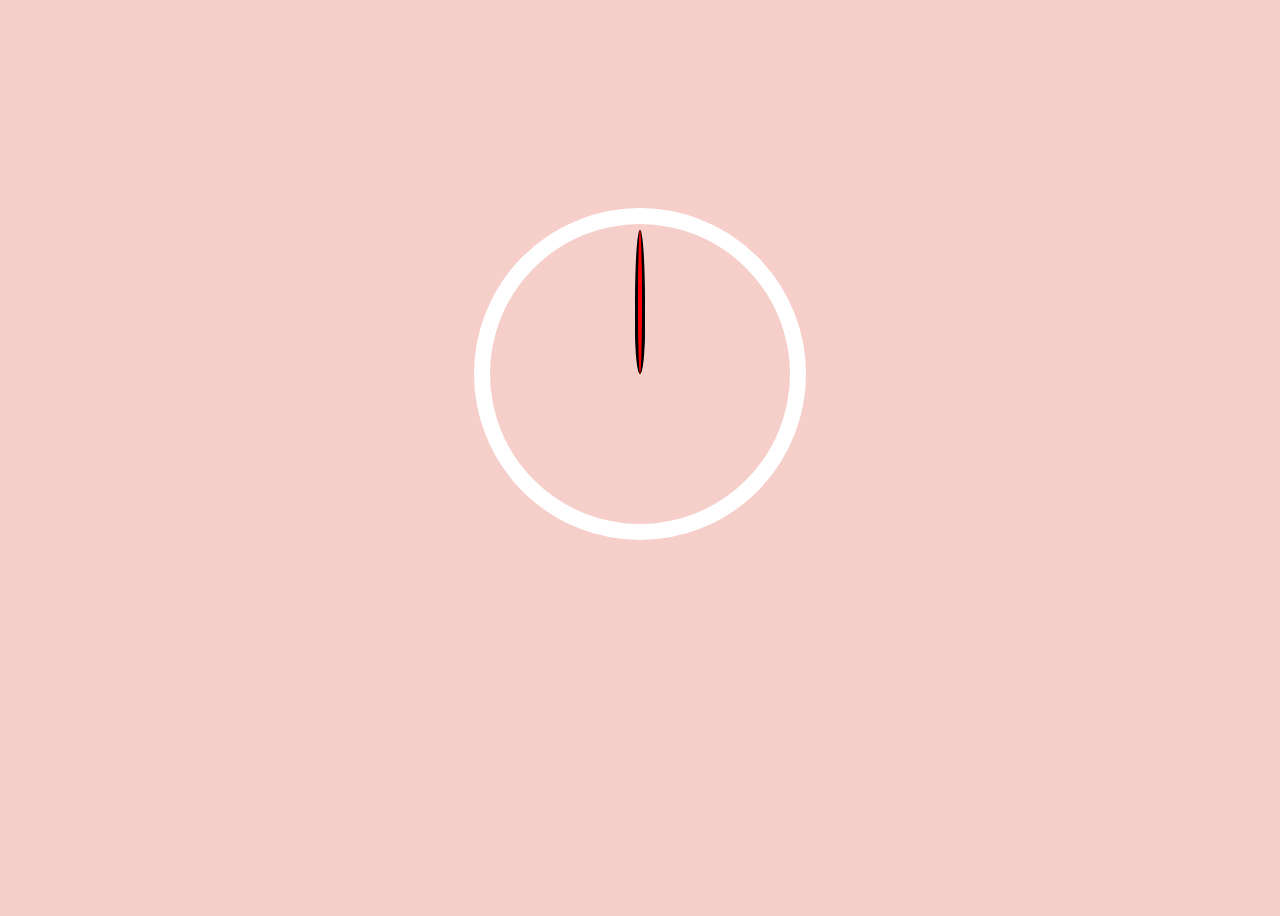
<file: 02 - JS and CSS Clock/index.html>
<html>
  <head>
    <link rel="stylesheet" href="style.css" />
    <link
      href="https://fonts.googleapis.com/css?family=Bungee+Inline"
      rel="stylesheet"
    />
  </head>
  <body>
    <div id="container">
      <h1 id="clockText"></h1>
      <div id="clock">
        <script src="javascript.js"></script>
        <div id="seconds"></div>
        <div id="minutes"></div>
        <div id="hours"></div>
      </div>
    </div>
  </body>
</html>
</file>
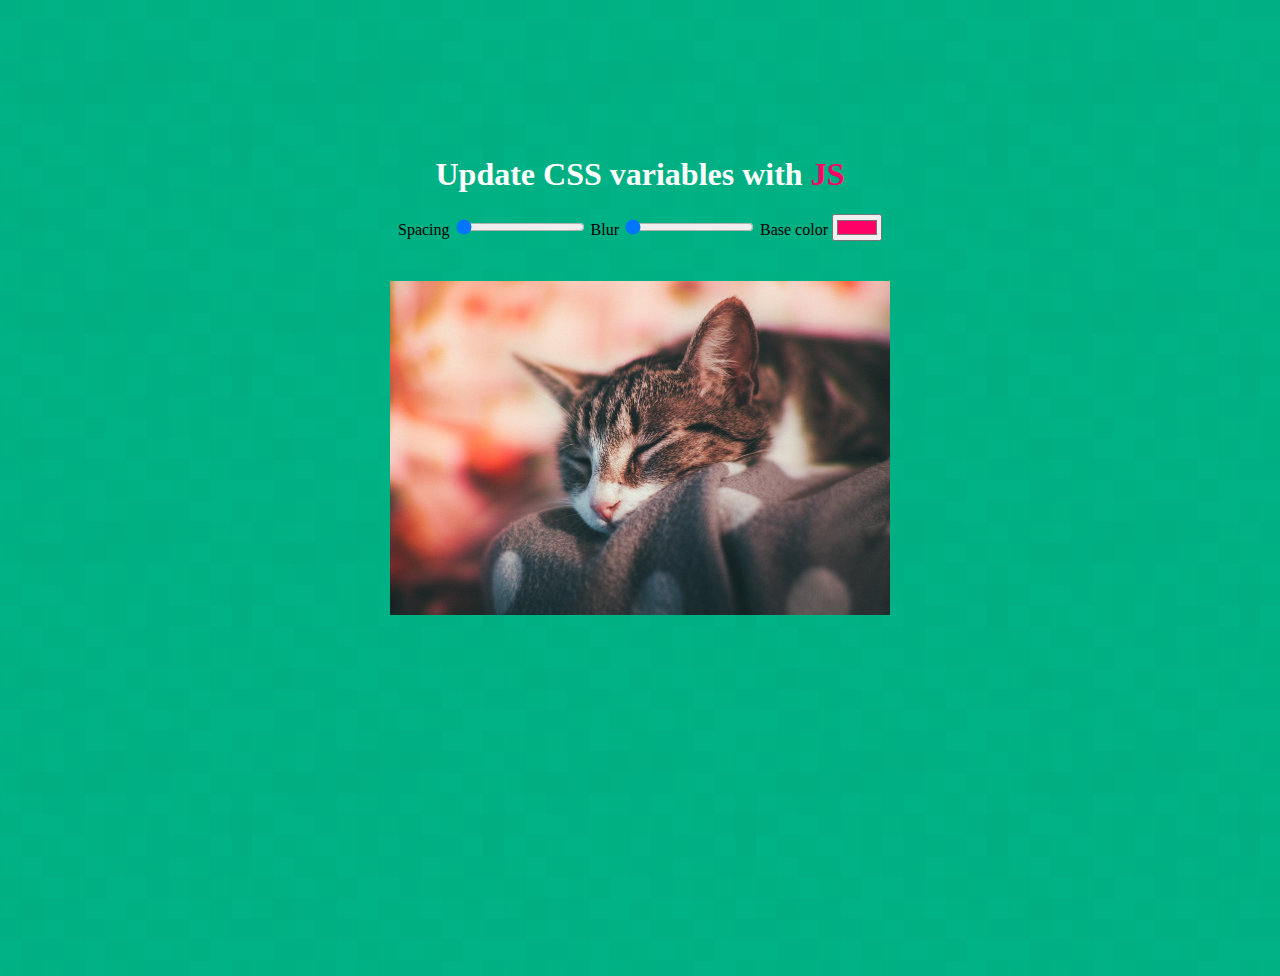
<file: 03 - CSS Variables/index.html>
<html>
  <head>
    <link rel="stylesheet" href="style.css" />
  </head>
  <body>
    <div id="container">
      <div id="titleBar">
        <h1>Update CSS variables with <span id="js">JS</span></h1>
      </div>
      <div id="menuBar">
        Spacing <input type="range" id="spacing" min="0" max="100" /> Blur
        <input type="range" id="blur" min="0" max="10" /> Base color
        <input id="color" type="color" />
      </div>
      <div id="imgContainer">
        <div id="imgBar"><img src="cat.jpg" /></div>
      </div>
    </div>
    <script src="javascript.js"></script>
  </body>
</html>
</file>
<file: 02 - JS and CSS Clock/style.css>
body {
  background-color: #f6cfca;
  height: 100%;
}

#container {
  width: 100%;
  height: 100%;
  display: flex;
  flex-direction: column;
  align-items: center;
}

#clock {
  position: relative;
  width: 300px;
  height: 300px;
  border: 16px solid #fff;
  border-radius: 50%;
}

#seconds {
  position: absolute;
  top: 50%;
  left: 2%;
  width: 48%;
  height: 4px;
  margin-top: -2px;
  transform-origin: 100%;
  transform: rotate(90deg);
  background-color: red;
  border-radius: 50%;
  /* margin: 3px 0; */
  z-index: 2;
}
#minutes {
  position: absolute;
  top: 50%;
  left: 2%;
  width: 48%;
  height: 10px;
  margin-top: -5px;
  transform-origin: 100%;
  transform: rotate(90deg);
  background-color: #000;
  border-radius: 50%;
  z-index: 1;
}
#hours {
  position: absolute;
  top: 50%;
  left: 20%;
  width: 30%;
  height: 10px;
  /* margin-left: -5px; */
  margin-top: -5px;
  transform-origin: 100%;
  transform: rotate(90deg);
  background-color: #000;
  border-radius: 50%;
  z-index: 1;
}

#clockText {
  margin-top: 150px;
  margin-bottom: 50px;
  width: 200px;
  font-family: "Bungee Inline", cursive;
}
</file>
<file: 03 - CSS Variables/style.css>
body {
  background: #00b386 url("background.png") top left;
}

#container {
  width: 80%;
  height: 80%;
  text-align: center;
  padding: 10%;
}

#titleBar h1 {
  color: #fff;
}
#menuBar {
  padding-bottom: 40px;
}

#imgContainer {
  margin: auto;
}

#imgBar {
  margin: auto;
  background-color: #ff0066;
  max-width: 500px;
}

#imgBar img {
  max-width: 500px;
}
</file>
